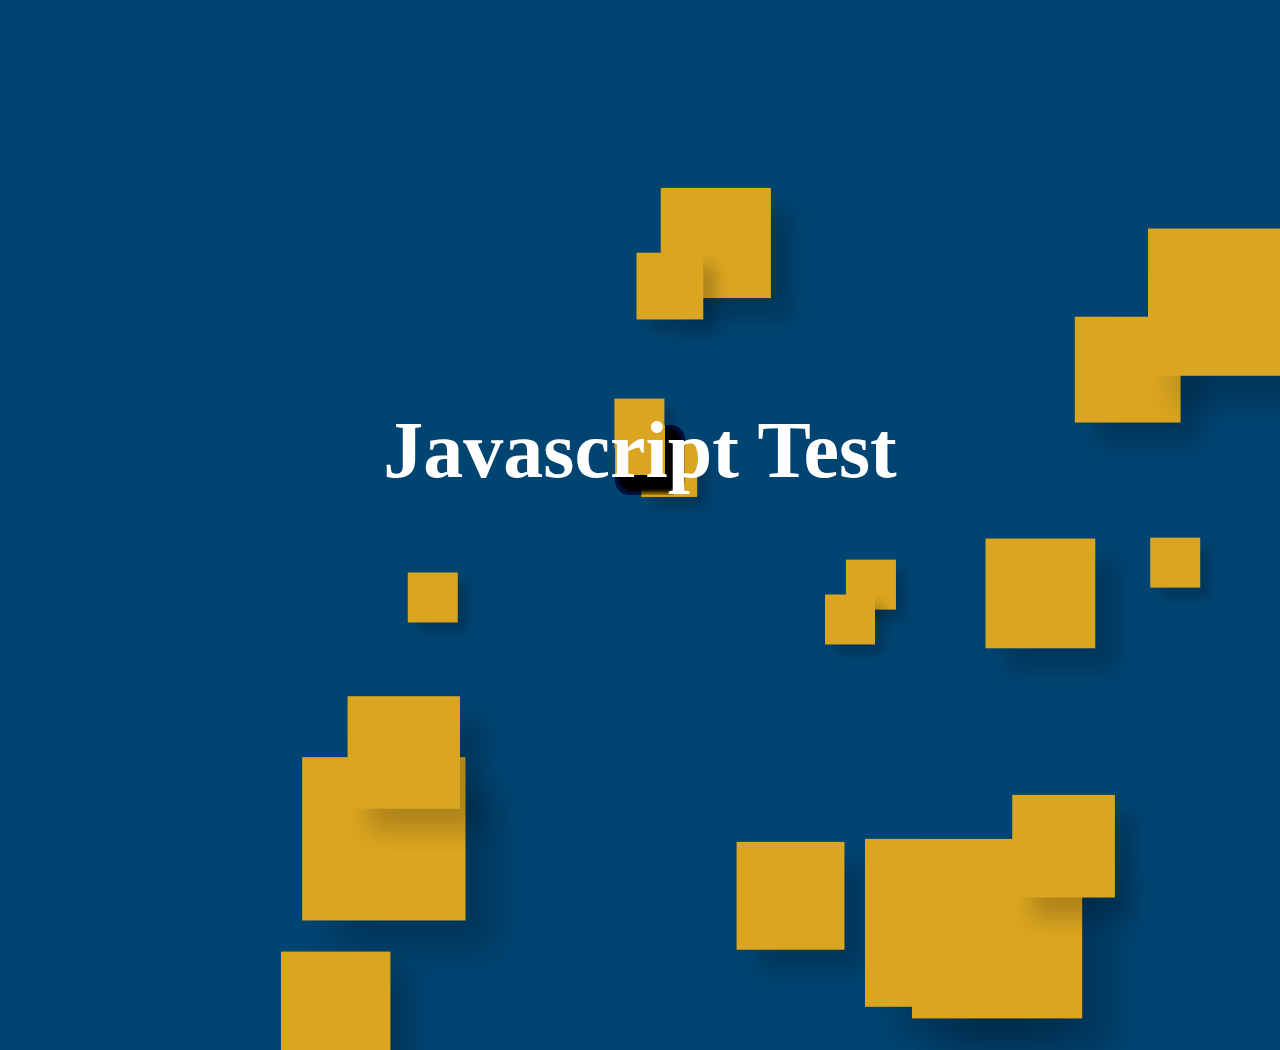
<file: Javascript/color_animation/index.html>
<!DOCTYPE html>
<html lang="en">
<head>
    <meta charset="UTF-8">
    <meta http-equiv="X-UA-Compatible" content="IE=edge">
    <meta name="viewport" content="width=device-width, initial-scale=1.0">
    <title>Javascript Test</title>
    <link rel="stylesheet" href="style.css"/>
</head>
<body>
    <div class="container">
        <h2>Javascript Test</h2>
    </div>

    <script src="anime.min.js"></script>
    <script>
        const container = document.querySelector(".container")
        for(var i=0; i <= 70; i++) {
            const blocks = document.createElement("div");
            blocks.classList.add("block");
            container.appendChild(blocks);
        }
        function animateBlocks(){
            anime({
                targets: ".block",
                translateX: function(){
                    return anime.random(-700,700);
                },
                translateY: function(){
                    return anime.random(-500,500)
                },
                scale: function(){
                    return anime.random(1,3);
                },
                duration: 2500,
                delay: anime.stagger(40),
                complete : animateBlocks,


            });
        }

        animateBlocks();
    </script>
</body>
</html>
</file>
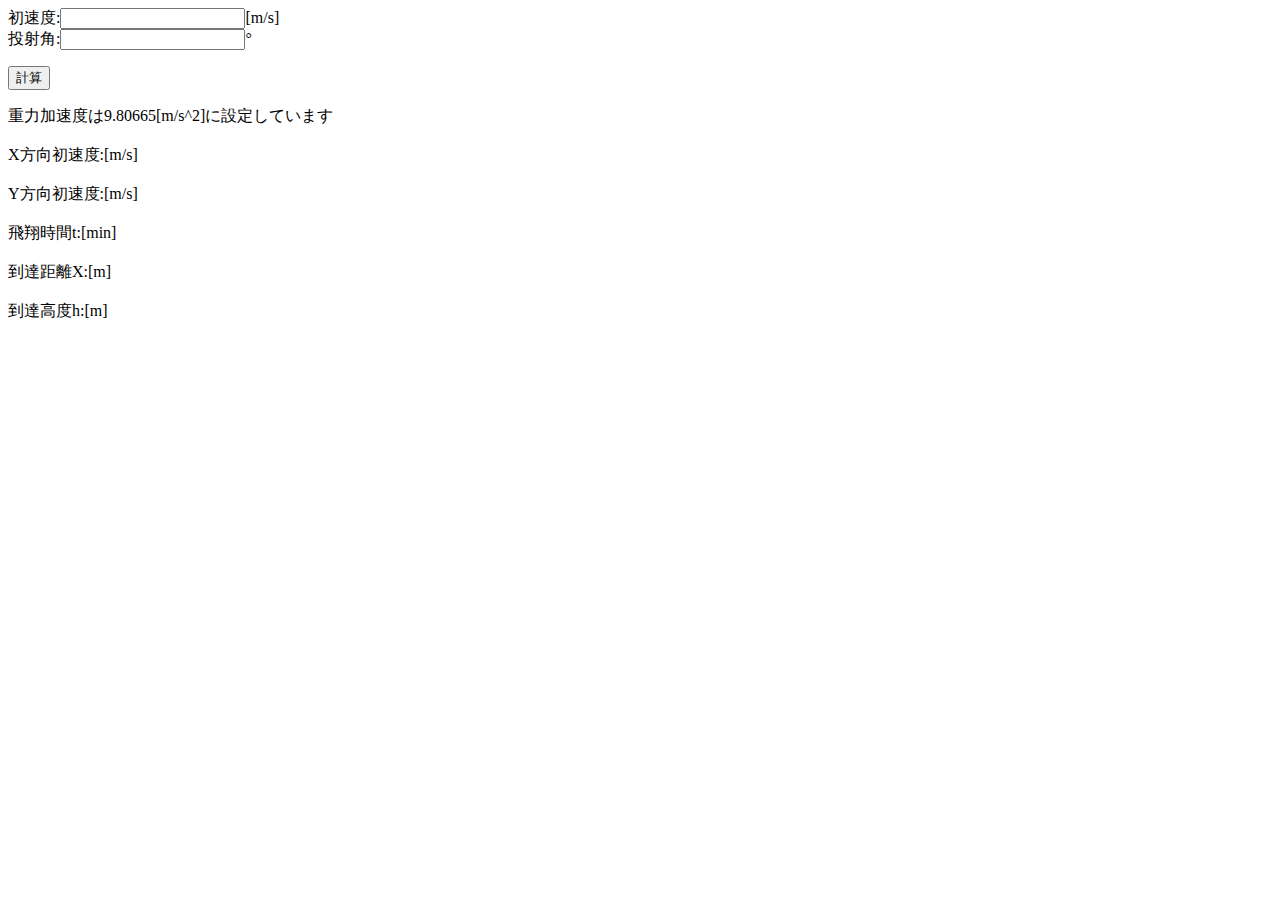
<file: Javascript/prjctil_motion_calc.html>
<!DOCTYPE html>
<html lang="en">
<head>
    <meta charset="UTF-8">
    <meta http-equiv="X-UA-Compatible" content="IE=edge">
    <meta name="viewport" content="width=device-width, initial-scale=1.0">
    <title>Projectile_motion_calc</title>
</head>
<body>
    <form>
            <!-- 初速度，投射角をテキストボックスに入力してもらう -->
            <div>
                <div>初速度:<input type="number" class="box" name="velocity0">[m/s]</div>
                <div>投射角:<input type="number" class="box" name="angle">°</div>
            
            <!-- 計算ボタンを押すとcalc関数を呼び出し計算させる -->
            <div>
                <p><input type="button" class="calc-btn" 
                    onclick="calc(velocity0.value, angle.value);" value="計算"></p>
            </div>
    </form>

    <!-- 計算した結果はspanタグのid拾わせてtextContextで表示 -->
    <div>重力加速度は9.80665[m/s^2]に設定しています</div><br>
    <div>X方向初速度:<span id="velocityX0"></span>[m/s]</div><br>
    <div>Y方向初速度:<span id="velocityY0"></span>[m/s]</div><br>
    <div>飛翔時間t:<span id="t"></span>[min]</div><br>
    <div>到達距離X:<span id="X"></span>[m]</div><br>
    <div>到達高度h:<span id="h"></span>[m]</div><br>
</body>
</html>

<script>

    // calc関数を定義し，もろもろの計算をさせる
    // 重力加速度は，9.80665で計算させてる

    var G=9.80665; 

    function calc(velocity, angle) {
        // 計算精度は小数点4桁を四捨五入し3桁までに指定。
        const rad = 2*Math.PI*(angle/360);

        const velocityX0 = document.getElementById('velocityX0').textContent 
        = (velocity*Math.cos(rad)).toFixed(3);

        const velocityY0 = document.getElementById('velocityY0').textContent 
        = (velocity*Math.sin(rad)).toFixed(3);

        const half_t = velocityY0/G;
        const t = document.getElementById('t').textContent 
        = (half_t*2).toFixed(3)

        const X = document.getElementById('X').textContent 
        = (velocityX0*t).toFixed(3)

        const h = document.getElementById('h').textContent 
        = (velocityY0**2/(2*G)).toFixed(3)
    }
</script>
</file>
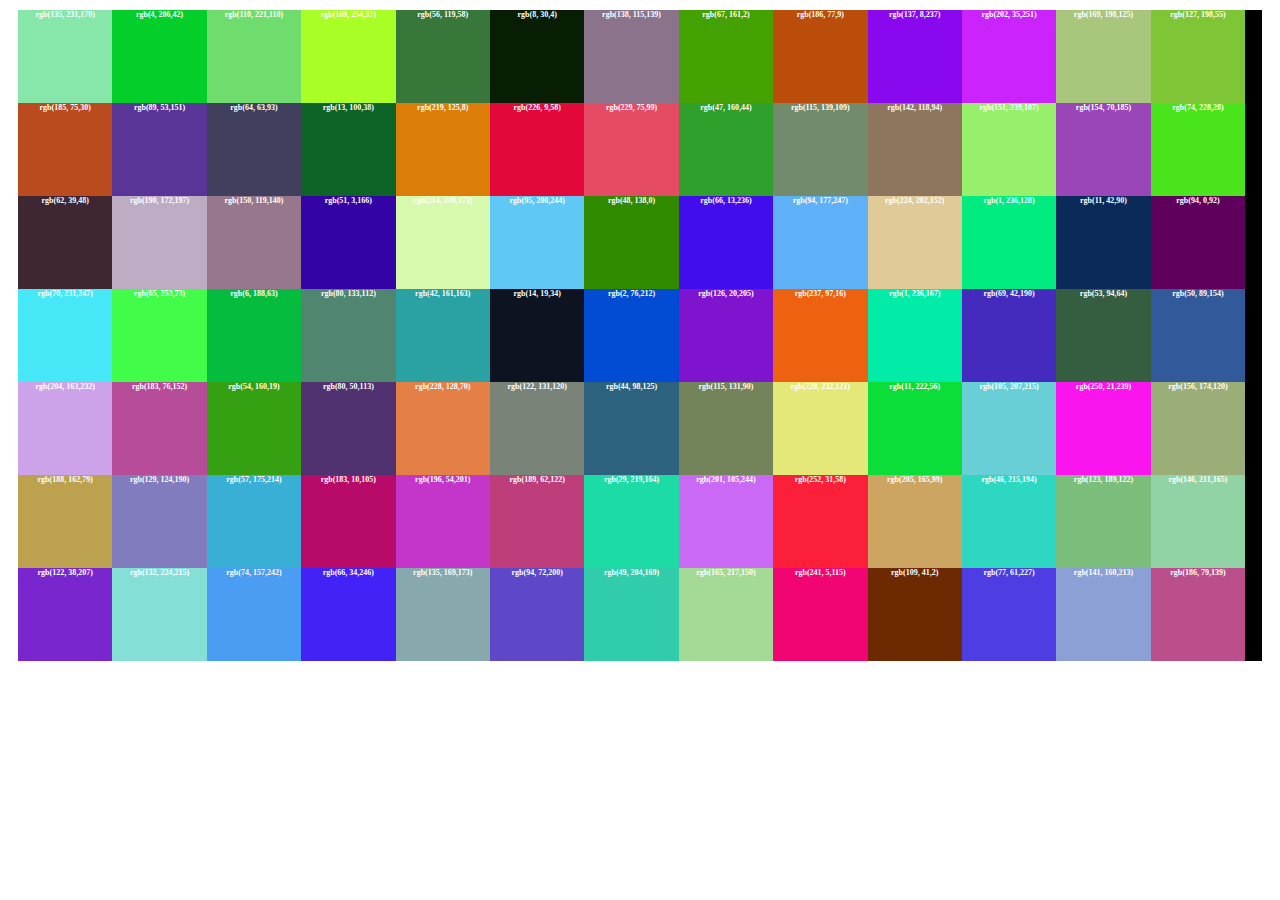
<file: Javascript/random_colors.html>
<!DOCTYPE html>
<html lang="en">

<head>
  <meta charset="UTF-8">
  <meta http-equiv="X-UA-Compatible" content="IE=edge">
  <meta name="viewport" content="width=device-width, initial-scale=1.0">
  <title>Random_Color_App</title>
</head>
<style>
  p {
    margin: 10px;
    font-size: 8px;
    font-weight: bold;
    color: white;
    background-color: black;
    text-align: center;
  }

  #output {
    display: flex;
    flex-wrap: wrap;
    justify-content: left;
    align-items: center;
  }

  .colors {
    width: 94.4px;
    height: 93px;
  }
</style>

<body onload="manual()">
  <p id="output"></p>
</body>
<script>

  // 使い方，バグったときの対処法を雑ながら説明
  function manual() {
    alert("全画面推奨。色の上でマウスを動かすと色が変わります。\n左端の黒い枠に触るとバグるので,バグったらリロードして下さい。")
  }

  // 最初に91個ランダムカラーのdivタグを取得したIDタグ(pタグ)内にinnnerHTMLで作る。形状はcssで正方形型にしている
  for (let i = 0; i < 91; i++) {
    let color00 = colorcode_maker();
    output.innerHTML += `<div class="colors" style="background-color:${color00}">${color00} </div>`;
  }

  // rgbカラーコードをランダム生成する関数を定義
  function colorcode_maker() {
    let rgb_code = `rgb(${Math.floor(Math.random() * 255)},
                          ${Math.floor(Math.random() * 255)},${Math.floor(Math.random() * 255)})`;
    return rgb_code
  }


  // イベントリスナーでpタグ内の全要素について，マウスが上を通った時，ランダムに色を変える様に設定
  // ※ここがバグの要因。pタグそのものはイベントリスナーを適応してほしくないが，
  // 適応されてしまっているためpタグが意図せず書き変わってしまい全体が潰れる。
  // 改良中です...。
  
  output.addEventListener("mouseover", function (event) {

    // テクニカルな動きに見せるため，色は時間をおいて計3回変わる。まずここでは瞬時に変わらせてる。
    let color_cod01 = colorcode_maker();
    event.target.style.backgroundColor = color_cod01;
    event.target.textContent = color_cod01;

    // 次にsetTimeoutで時間をおいて変わらせる。setTimeoutを二重にしているため1.5秒後と3.0秒後にそれぞれ変わる
    // タグ内に表示させているrgbカラーコードの値もついでに変わらせている
    setTimeout(function () {
      setTimeout(function () {
        let color_cod02 = colorcode_maker();
        event.target.style.backgroundColor = color_cod02;
        event.target.textContent = color_cod02;
      }, 1500);

      let color_cod03 = colorcode_maker();
      event.target.style.backgroundColor = color_cod03;
      event.target.textContent = color_cod03;
    }, 3000);

  }, false);

</script>

</html>
</file>
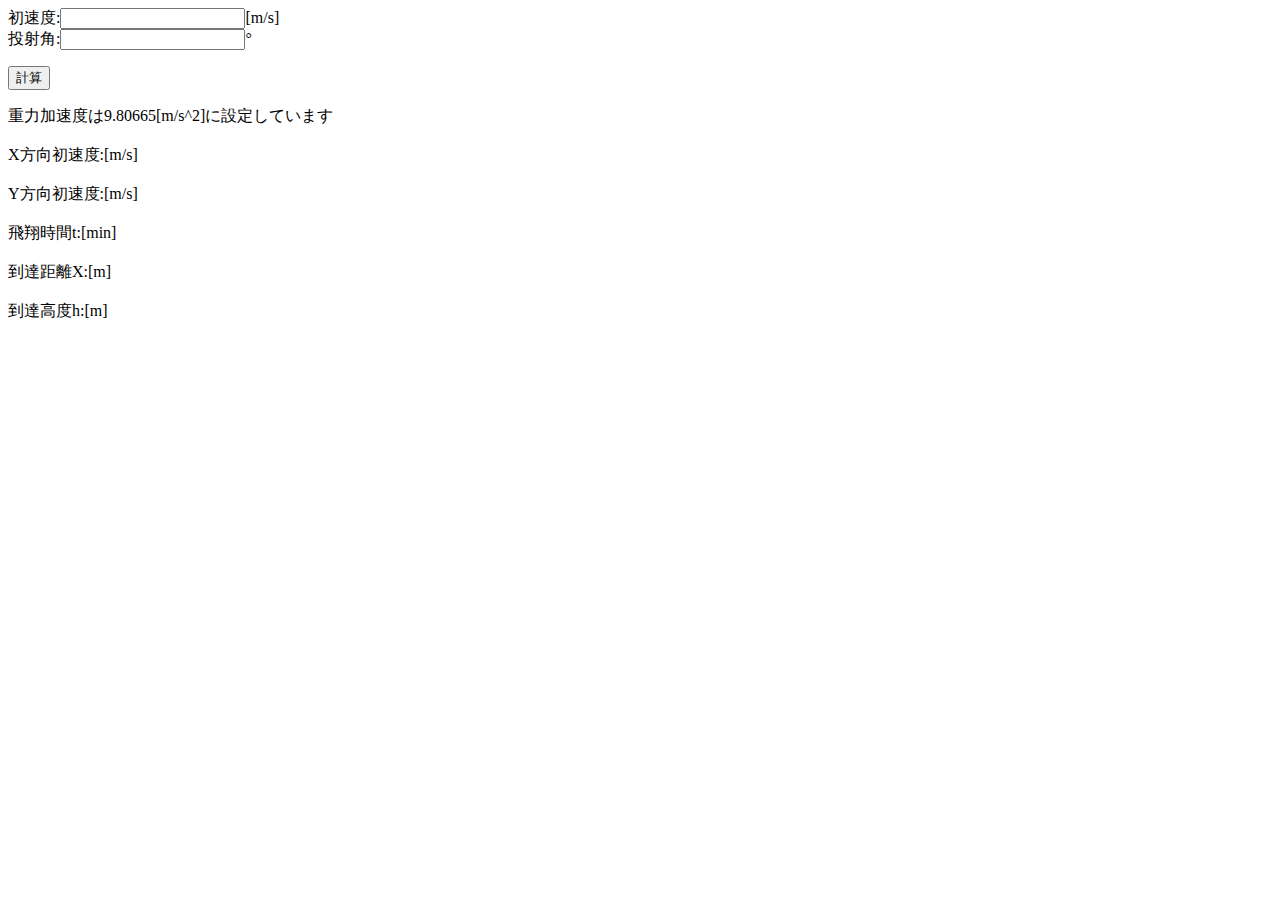
<file: js_miniapp/js課題02_179.html>
<!DOCTYPE html>
<html lang="en">
<head>
    <meta charset="UTF-8">
    <meta http-equiv="X-UA-Compatible" content="IE=edge">
    <meta name="viewport" content="width=device-width, initial-scale=1.0">
    <title>課題02:斜方投射の計算いろいろ</title>
</head>
<body>
    <form>
            <!-- 初速度，投射角をテキストボックスに入力してもらう -->
            <div>
                <div>初速度:<input type="number" class="box" name="velocity0">[m/s]</div>
                <div>投射角:<input type="number" class="box" name="angle">°</div>
            
            <!-- 計算ボタンを押すとcalc関数を呼び出し計算させる -->
            <div>
                <p><input type="button" class="calc-btn" 
                    onclick="calc(velocity0.value, angle.value);" value="計算"></p>
            </div>
    
    <form>
    <!-- 計算した結果はspanタグのid拾わせてtextContextで表示 -->
    <div>重力加速度は9.80665[m/s^2]に設定しています</div><br>
    <div>X方向初速度:<span id="velocityX0"></span>[m/s]</div><br>
    <div>Y方向初速度:<span id="velocityY0"></span>[m/s]</div><br>
    <div>飛翔時間t:<span id="t"></span>[min]</div><br>
    <div>到達距離X:<span id="X"></span>[m]</div><br>
    <div>到達高度h:<span id="h"></span>[m]</div><br>
    </form>
</body>
</html>

<script>

    // calc関数を定義し，もろもろの計算をさせる
    // 重力加速度は，9.80665で計算させてる

    var G=9.80665; 
    
    function calc(velocity, angle) {
        // roundを使ってないので，クソ桁数多いけど精度高いからこれはこれで良い？ 
        const rad = 2*Math.PI*(angle/360);

        const velocityX0 = document.getElementById('velocityX0').textContent 
        = velocity*Math.cos(rad);

        const velocityY0 = document.getElementById('velocityY0').textContent 
        = velocity*Math.sin(rad);

        const half_t = velocityY0/G;
        const t = document.getElementById('t').textContent 
        =half_t*2

        const X = document.getElementById('X').textContent 
        = velocityX0*t

        const h = document.getElementById('h').textContent 
        = velocityY0**2/(2*G)
    }
</script>
</file>
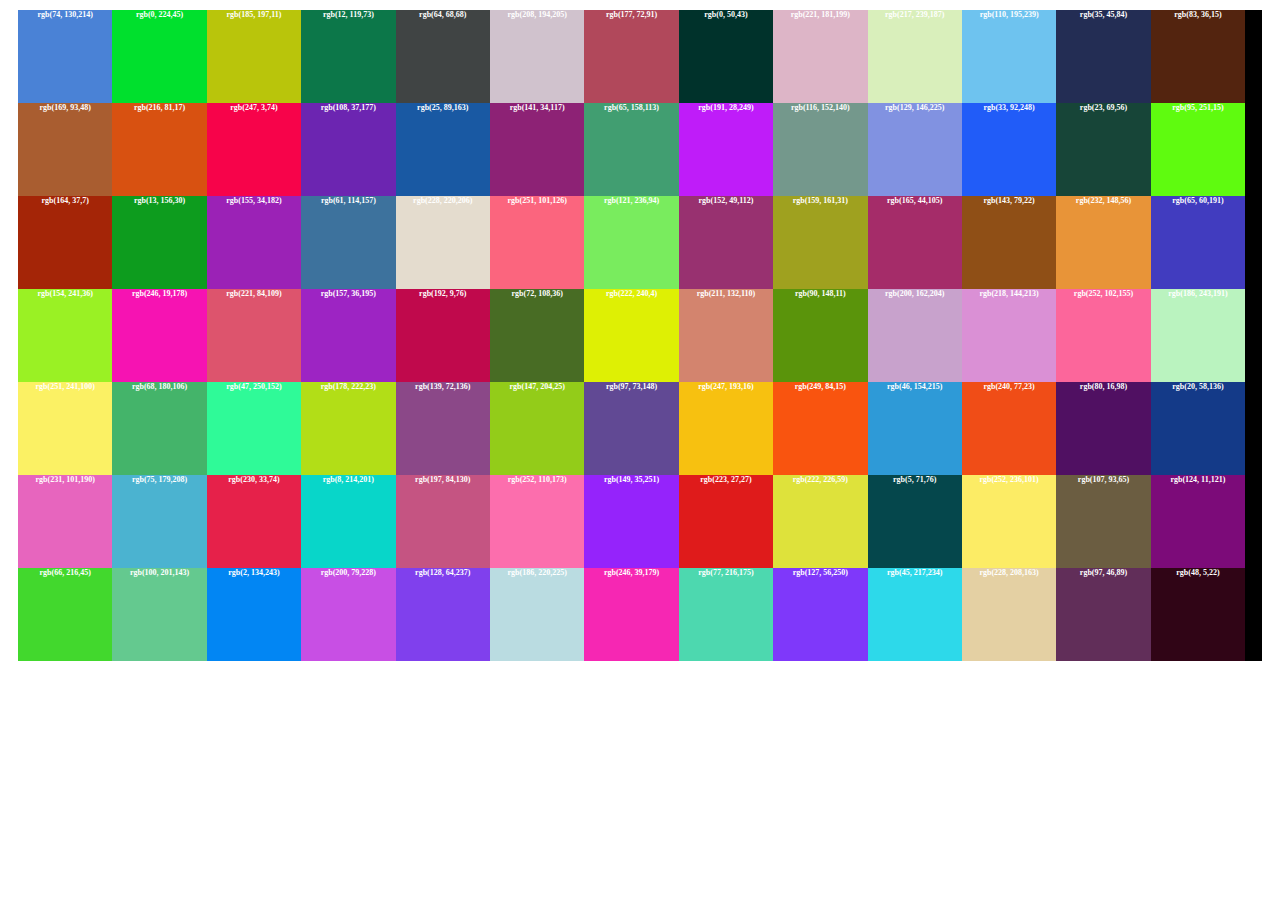
<file: js_miniapp/js課題03_179.html>
<!DOCTYPE html>
<html lang="en">

<head>
  <meta charset="UTF-8">
  <meta http-equiv="X-UA-Compatible" content="IE=edge">
  <meta name="viewport" content="width=device-width, initial-scale=1.0">
  <title>js課題03</title>
</head>
<style>
  p {
    margin: 10px;
    font-size: 8px;
    font-weight: bold;
    color: white;
    background-color: black;
    text-align: center;
  }

  #output {
    display: flex;
    flex-wrap: wrap;
    justify-content: left;
    align-items: center;
  }

  .colors {
    width: 94.4px;
    height: 93px;
  }
</style>

<body onload="manual()">
  <p id="output"></p>
</body>
<script>

  // 使い方，バグったときの対処法を雑ながら説明
  function manual() {
    alert("全画面推奨。色の上でマウスを動かすと色変わります。\n左端の黒い枠に触るとバグるんで,バグったらリロードして下さい。")
  }

  // 最初に91個ランダムカラーのdivタグを取得したIDタグ(pタグ)内にinnnerHTMLで作る。形状はcssで正方形型にしている
  for (let i = 0; i < 91; i++) {
    let color00 = colorcode_maker();
    output.innerHTML += `<div class="colors" style="background-color:${color00}">${color00} </div>`;
  }

  // rgbカラーコードをランダム生成する関数を定義
  function colorcode_maker() {
    let rgb_code = `rgb(${Math.floor(Math.random() * 255)},
                          ${Math.floor(Math.random() * 255)},${Math.floor(Math.random() * 255)})`;
    return rgb_code
  }


  // イベントリスナーでpタグ内の全要素について，マウスが上を通った時，ランダムに色を変える様に設定
  // ※ここがバグの要因。pタグそのものはイベントリスナーを適応してほしくないが，
  // 適応されてしまっているためpタグが意図せず書き変わってしまい全体が潰れる。
  output.addEventListener("mouseover", function (event) {

    // テクニカルな動きに見せるため，色は時間をおいて計3回変わる。まずここでは瞬時に変わらせてる。
    let color_cod01 = colorcode_maker();
    event.target.style.backgroundColor = color_cod01;
    event.target.textContent = color_cod01;

    // 次にsetTimeoutで時間をおいて変わらせる。setTimeoutを二重にしているため1.5秒後と3.0秒後にそれぞれ変わる
    // タグ内に表示させているrgbカラーコードの値もついでに変わらせている
    setTimeout(function () {
      setTimeout(function () {
        let color_cod02 = colorcode_maker();
        event.target.style.backgroundColor = color_cod02;
        event.target.textContent = color_cod02;
      }, 1500);

      let color_cod03 = colorcode_maker();
      event.target.style.backgroundColor = color_cod03;
      event.target.textContent = color_cod03;
    }, 3000);

  }, false);

</script>

</html>
</file>
<file: Javascript/color_animation/style.css>
@import url('https://fonts.googleapis.com/css2?family=Roboto:wght@100&display=swap');

* {
    margin: 0;
    padding: 0;
    box-sizing: border-box;

}
body{
    display: flex;
    align-items: center;
    justify-content: center;
    min-height: 100vh;
    background: rgb(0, 68, 114);
    position: relative;
    overflow: hidden;
}
.container{
    position: absolute;
    display: flex;
    align-items: center;
    justify-content: center;
    width: 100%;
    height: 100%;

}
h2 {
    color:rgb(255, 255, 255);
    font-size: 5rem;
    text-align: center;
    position: relative;
    z-index: 2;
}

.block {
    position: absolute;
    width: 50px;
    height: 50px;
    border-style: 100%;
    background: goldenrod;
    box-shadow: 10px 10px 10px rgba(0,0,0, 0.2);
}
</file>
